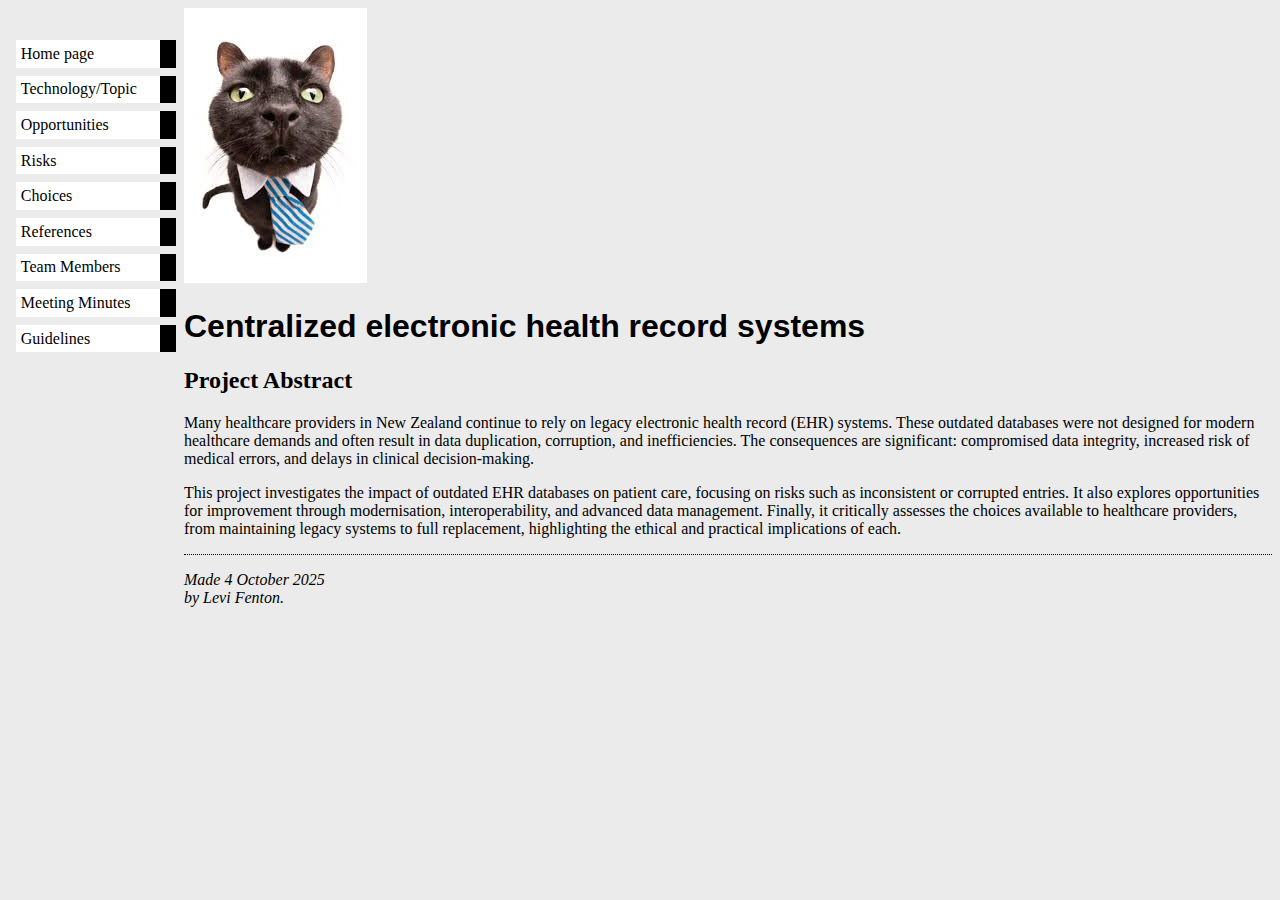
<file: index.html>
<!DOCTYPE html PUBLIC "-//W3C//DTD HTML 4.01//EN">
<html>

<head>
  <meta charset="UTF-8">
  <title>Legacy EHR Systems in New Zealand</title>
  
  <link rel="stylesheet" href="styles/mystyles.css">
  
</head>

<body>
<img src="images/buisnesskittie.jpeg" alt="dapper looking cat in business suit">

  <!-- Site navigation menu -->
  <ul class="navbar">
    <li><a href="index.html">Home page</a></li>
    <li><a href="misc/topic.html">Technology/Topic</a></li>
    <li><a href="misc/opportunities.html">Opportunities</a></li>
    <li><a href="misc/risks.html">Risks</a></li>
    <li><a href="misc/choices.html">Choices</a></li>
    <li><a href="misc/references.html">References</a></li>
    <li><a href="misc/team-members.html">Team Members</a></li>
    <li><a href="misc/meetings.html">Meeting Minutes</a></li>
    <li><a href="misc/guidelines.html">Guidelines</a></li>
  </ul>

  <!-- Main content -->
  <h1>Centralized electronic health record systems</h1>

  <h2>Project Abstract</h2>
  <p>Many healthcare providers in New Zealand continue to rely on legacy electronic health record (EHR) systems.
     These outdated databases were not designed for modern healthcare demands and often result in data duplication,
     corruption, and inefficiencies. The consequences are significant: compromised data integrity, increased risk of
     medical errors, and delays in clinical decision-making.</p>

  <p>This project investigates the impact of outdated EHR databases on patient care, focusing on risks such as
     inconsistent or corrupted entries. It also explores opportunities for improvement through modernisation,
     interoperability, and advanced data management. Finally, it critically assesses the choices available to
     healthcare providers, from maintaining legacy systems to full replacement, highlighting the ethical and
     practical implications of each.</p>

  <!-- Sign and date the page -->
  <address>Made 4 October 2025<br>
    by Levi Fenton.</address>

</body>
</html>
</file>
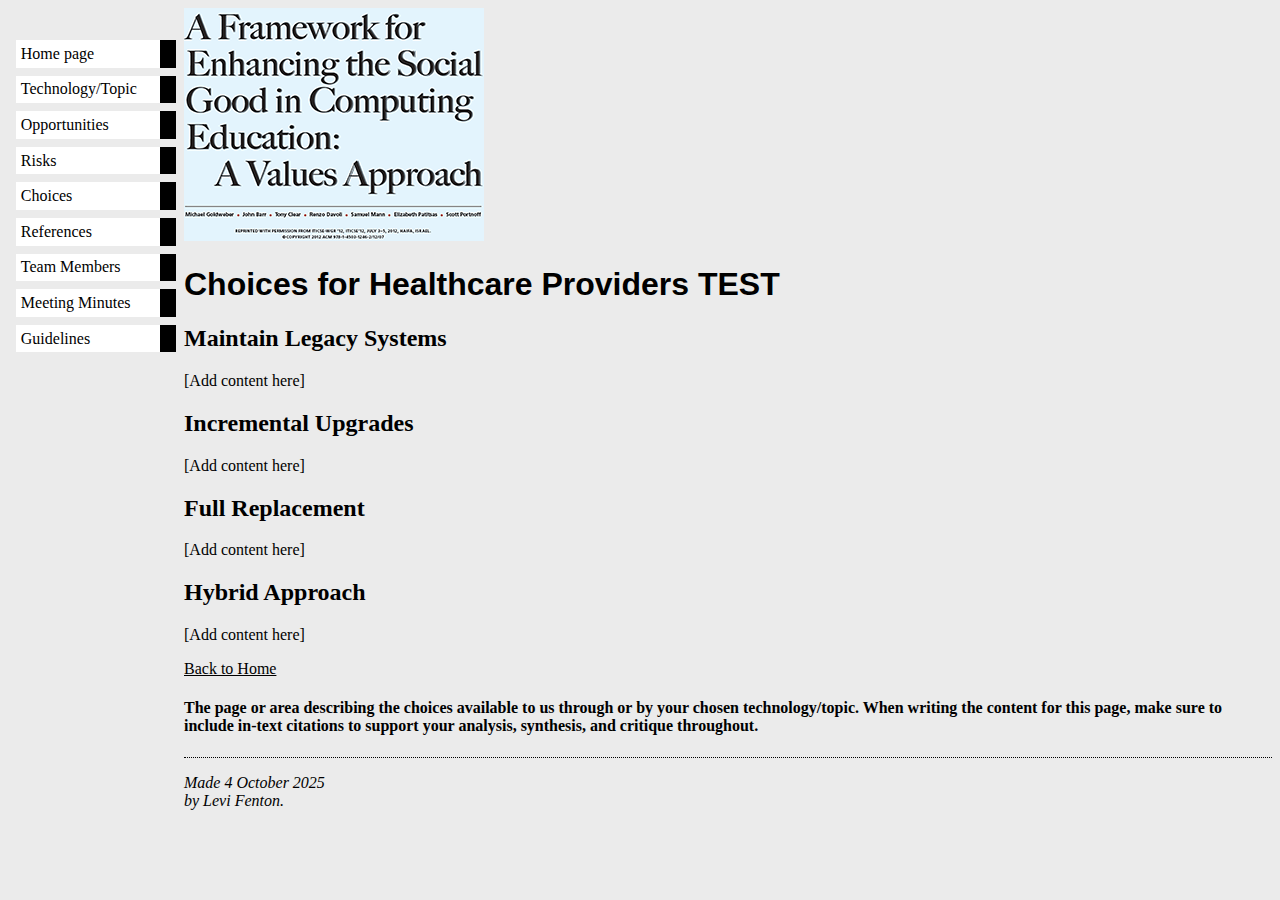
<file: choices.html>
<!DOCTYPE html PUBLIC "-//W3C//DTD HTML 4.01//EN">
<html>
<head>
  <title>choices</title>
  	<link rel="stylesheet" href="../styles/mystyles.css">
  </head>

<body>
<img src="../images/csg4ed-small.png" alt="Enhancing Social Good in Computing">
<!-- Site navigation menu -->

<ul class="navbar">
		<li><a href="../index.html">Home page</a></li>
		<li><a href="topic.html">Technology/Topic</a></li>
		<li><a href="opportunities.html">Opportunities</a></li>
		<li><a href="risks.html">Risks</a></li>
		<li><a href="choices.html">Choices</a></li>
		<li><a href="references.html">References</a></li>
		<li><a href="team-members.html">Team Members</a></li>
		<li><a href="meetings.html">Meeting Minutes</a></li>
		<li><a href="guidelines.html">Guidelines</a></li>
	</ul>

<!-- Main content -->
  <h1>Choices for Healthcare Providers TEST</h1>

  <h2>Maintain Legacy Systems</h2>
  <p>[Add content here]</p>

  <h2>Incremental Upgrades</h2>
  <p>[Add content here]</p>

  <h2>Full Replacement</h2>
  <p>[Add content here]</p>

  <h2>Hybrid Approach</h2>
  <p>[Add content here]</p>

  <p><a href="../index.html">Back to Home</a></p>



</ul><h4><p>The page or area describing the choices available to us through or by your chosen technology/topic.
  When writing the content for this page, make sure to include in-text citations to support your analysis, synthesis, and critique throughout.<p></h4>

<!-- Sign and date the page, it's only polite! -->
  <address>Made 4 October 2025<br>
    by Levi Fenton.</address>
 </html>
</file>
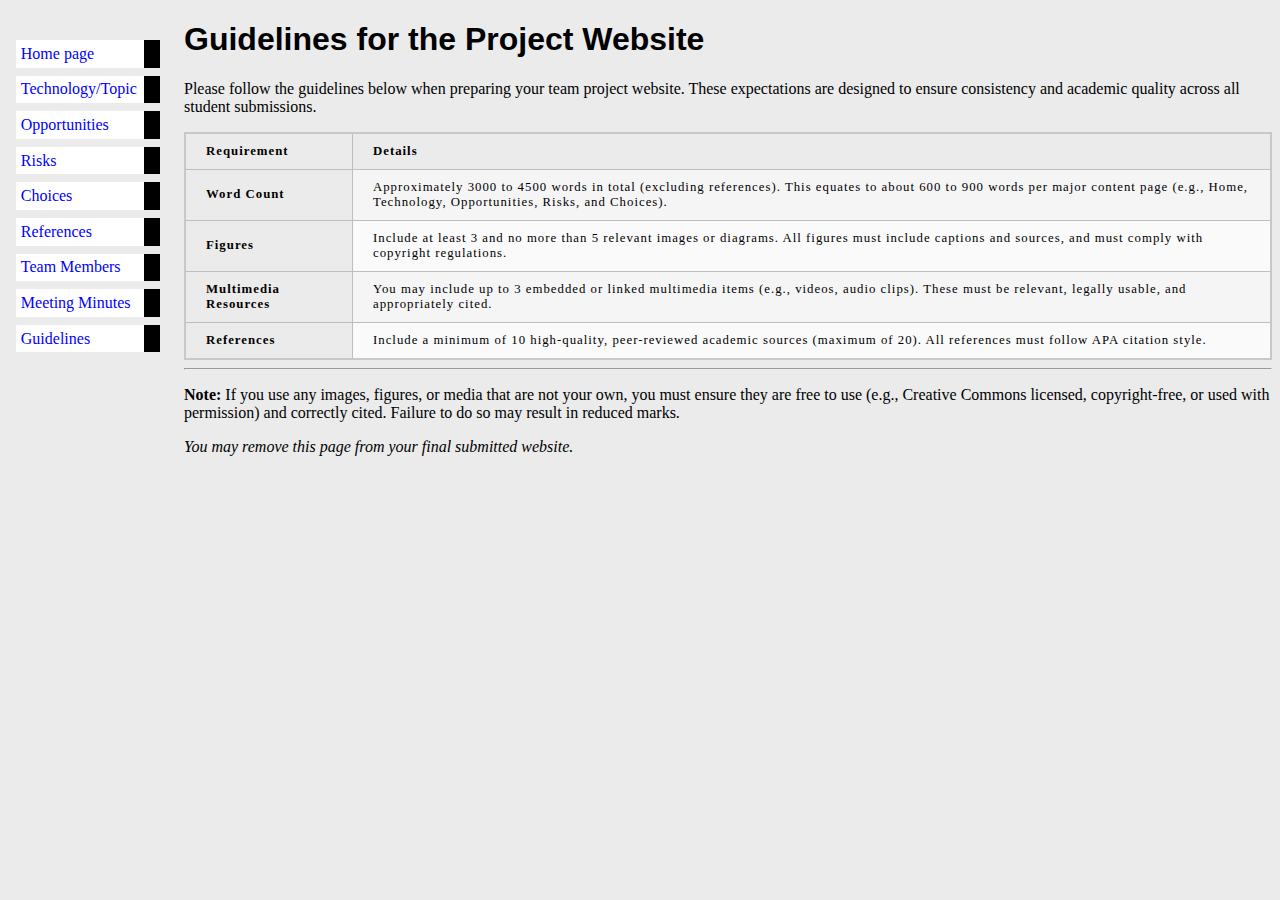
<file: guidelines.html>
<!DOCTYPE html PUBLIC "-//W3C//DTD HTML 4.01//EN">
<html>

<head>
	<meta charset="UTF-8">
	<title>Guidelines</title>
	<link rel="stylesheet" href="../styles/minimal-table.css" type="text/css">
</head>

<body>
	<!-- Site navigation menu -->
	<ul class="navbar">
		<li><a href="../index.html">Home page</a></li>
		<li><a href="topic.html">Technology/Topic</a></li>
		<li><a href="opportunities.html">Opportunities</a></li>
		<li><a href="risks.html">Risks</a></li>
		<li><a href="choices.html">Choices</a></li>
		<li><a href="references.html">References</a></li>
		<li><a href="team-members.html">Team Members</a></li>
		<li><a href="meetings.html">Meeting Minutes</a></li>
		<li><a href="guidelines.html">Guidelines</a></li>
	</ul>

	<h1>Guidelines for the Project Website</h1>

	<p>
		Please follow the guidelines below when preparing your team project website. These expectations are designed to
		ensure consistency and academic quality across all student submissions.
	</p>

	<table>
		<thead>
			<tr>
				<th>Requirement</th>
				<th>Details</th>
			</tr>
		</thead>
		<tbody>
			<tr>
				<th scope="row">Word Count</th>
				<td>Approximately 3000 to 4500 words in total (excluding references). This equates to about 600 to 900
					words per major content page (e.g., Home, Technology, Opportunities, Risks, and Choices).</td>
			</tr>
			<tr>
				<th scope="row">Figures</th>
				<td>Include at least 3 and no more than 5 relevant images or diagrams. All figures must include captions
					and sources, and must comply with copyright regulations.</td>
			</tr>
			<tr>
				<th scope="row">Multimedia Resources</th>
				<td>You may include up to 3 embedded or linked multimedia items (e.g., videos, audio clips). These must
					be relevant, legally usable, and appropriately cited.</td>
			</tr>
			<tr>
				<th scope="row">References</th>
				<td>Include a minimum of 10 high-quality, peer-reviewed academic sources (maximum of 20). All references
					must follow APA citation style.</td>
			</tr>
		</tbody>
	</table>

	<hr>

	<p>
		<strong>Note:</strong> If you use any images, figures, or media that are not your own, you must ensure they are free
		to use (e.g., Creative Commons licensed, copyright-free, or used with permission) and correctly cited.
		Failure to do so may result in reduced marks.
	</p>

	<p><em>You may remove this page from your final submitted website.</em></p>

</body>

</html>
</file>
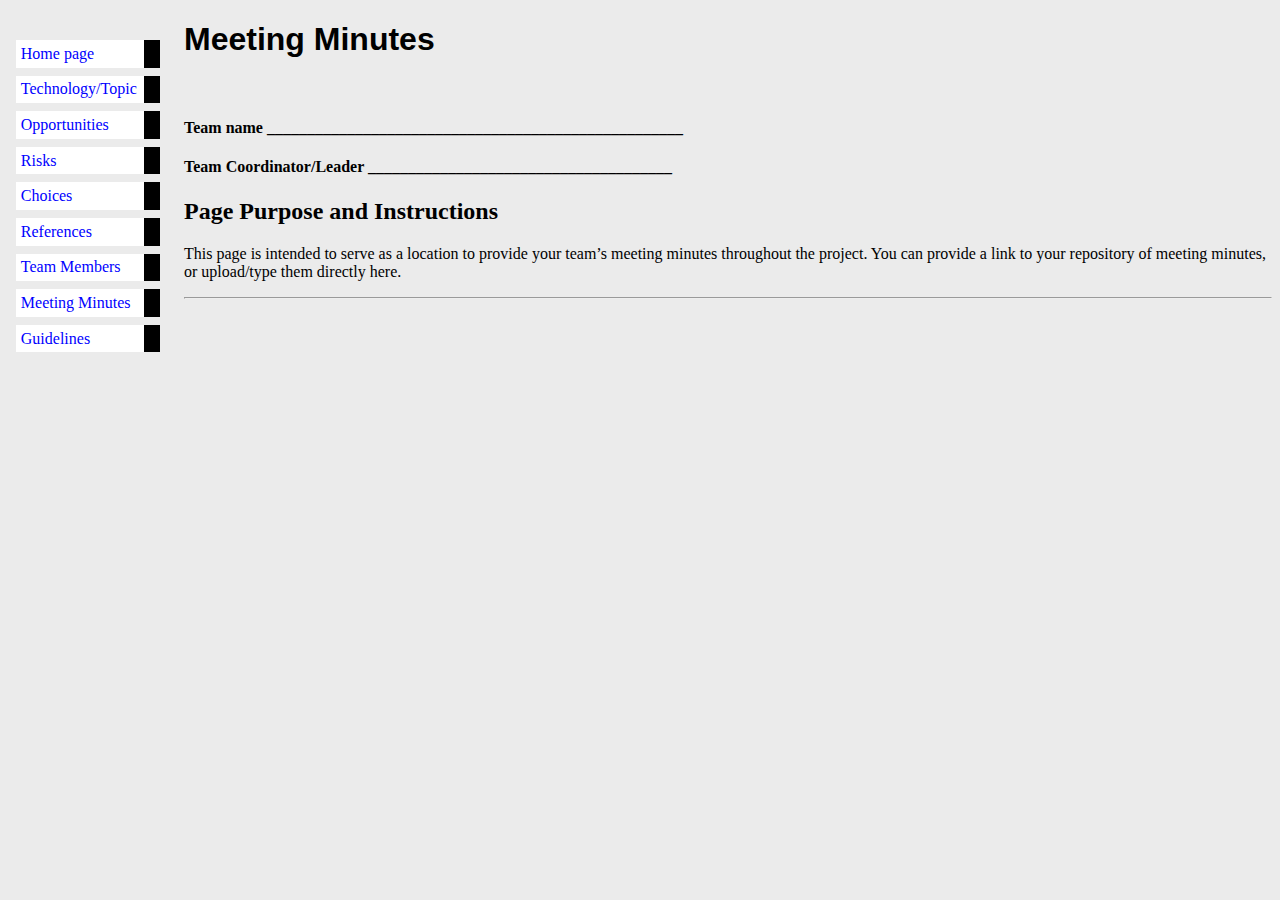
<file: meetings.html>
<!DOCTYPE html PUBLIC "-//W3C//DTD HTML 4.01//EN">
<html>

<head>
  <meta charset="UTF-8">
  <title>guidelines</title>
  <link rel="stylesheet" href="../styles/minimal-table.css" type="text/css">
</head>

<body>
  <!-- Site navigation menu -->
  <ul class="navbar">
		<li><a href="../index.html">Home page</a></li>
		<li><a href="topic.html">Technology/Topic</a></li>
		<li><a href="opportunities.html">Opportunities</a></li>
		<li><a href="risks.html">Risks</a></li>
		<li><a href="choices.html">Choices</a></li>
		<li><a href="references.html">References</a></li>
		<li><a href="team-members.html">Team Members</a></li>
		<li><a href="meetings.html">Meeting Minutes</a></li>
		<li><a href="guidelines.html">Guidelines</a></li>
	</ul>




  <h1>Meeting Minutes</h1><br>


  <h4>
    <p>Team name ____________________________________________________</p>
  </h4>

  <h4>
    <p>Team Coordinator/Leader ______________________________________</p>
  </h4>

  <h2>Page Purpose and Instructions</h2>

  <p>This page is intended to serve as a location to provide your team’s meeting minutes throughout the project. You can
    provide a link to your repository of meeting minutes, or upload/type them directly here.</p>

  <a href="https://canvas.aut.ac.nz/courses/1048/discussion_topics/3449" Meeting Minutes Repository Alternative Link</a>



    <hr />
    <p>
      <!-- <h6><em>Note: the preferred option will be to replace these links in your site with equivalent links to your
          repository e.g. Canvas discussion Board pages or Dropbox links</h6></em> -->
    </p>
</body>

</html>
</file>
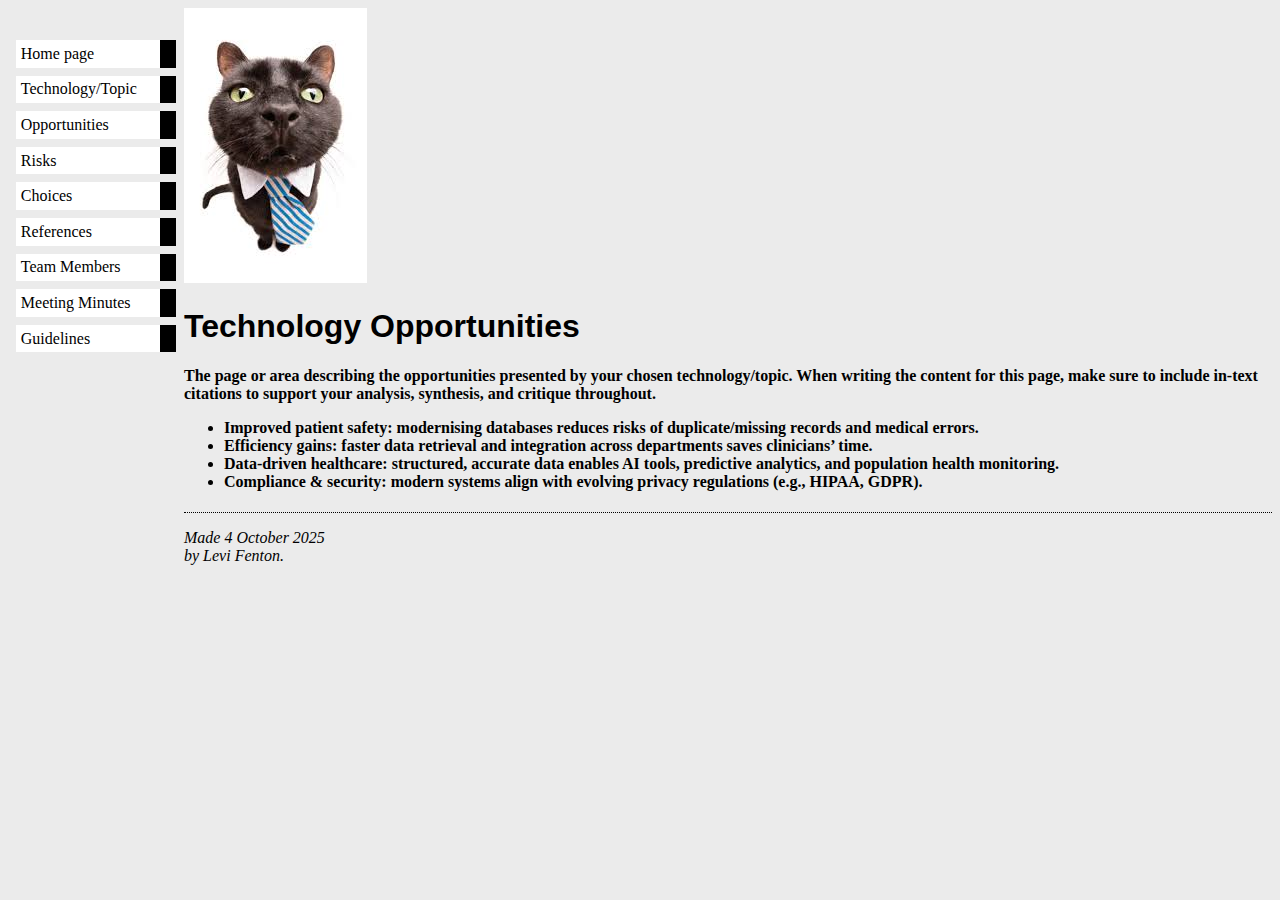
<file: opportunities.html>
<!DOCTYPE html PUBLIC "-//W3C//DTD HTML 4.01//EN">
<html>
<head>
  <title>opportunities</title>
  	<link rel="stylesheet" href="../styles/mystyles.css">
  </head>

<body>
<img src="../images/buisnesskittie.jpeg" alt="Enhancing Social Good in Computing">
<!-- Site navigation menu -->

<ul class="navbar">
		<li><a href="../index.html">Home page</a></li>
		<li><a href="topic.html">Technology/Topic</a></li>
		<li><a href="opportunities.html">Opportunities</a></li>
		<li><a href="risks.html">Risks</a></li>
		<li><a href="choices.html">Choices</a></li>
		<li><a href="references.html">References</a></li>
		<li><a href="team-members.html">Team Members</a></li>
		<li><a href="meetings.html">Meeting Minutes</a></li>
		<li><a href="guidelines.html">Guidelines</a></li>
	</ul>

<!-- Main content -->
<h1>Technology Opportunities</h1>
</ul>
	<h4>
		<p>The page or area describing the opportunities presented by your chosen technology/topic.
  When writing the content for this page, make sure to include in-text citations to support your analysis, synthesis, and critique throughout.
  		</p>
	<ul>
        <li>Improved patient safety: modernising databases reduces risks of duplicate/missing records and medical errors.</li>
        <li>Efficiency gains: faster data retrieval and integration across departments saves clinicians’ time.</li>
        <li>Data-driven healthcare: structured, accurate data enables AI tools, predictive analytics, and population health monitoring.</li>
        <li>Compliance & security: modern systems align with evolving privacy regulations (e.g., HIPAA, GDPR).</li>
    </ul>
  	</h4>

<!-- Sign and date the page, it's only polite! -->
  <address>Made 4 October 2025<br>
    by Levi Fenton.</address>
 </html>
</file>
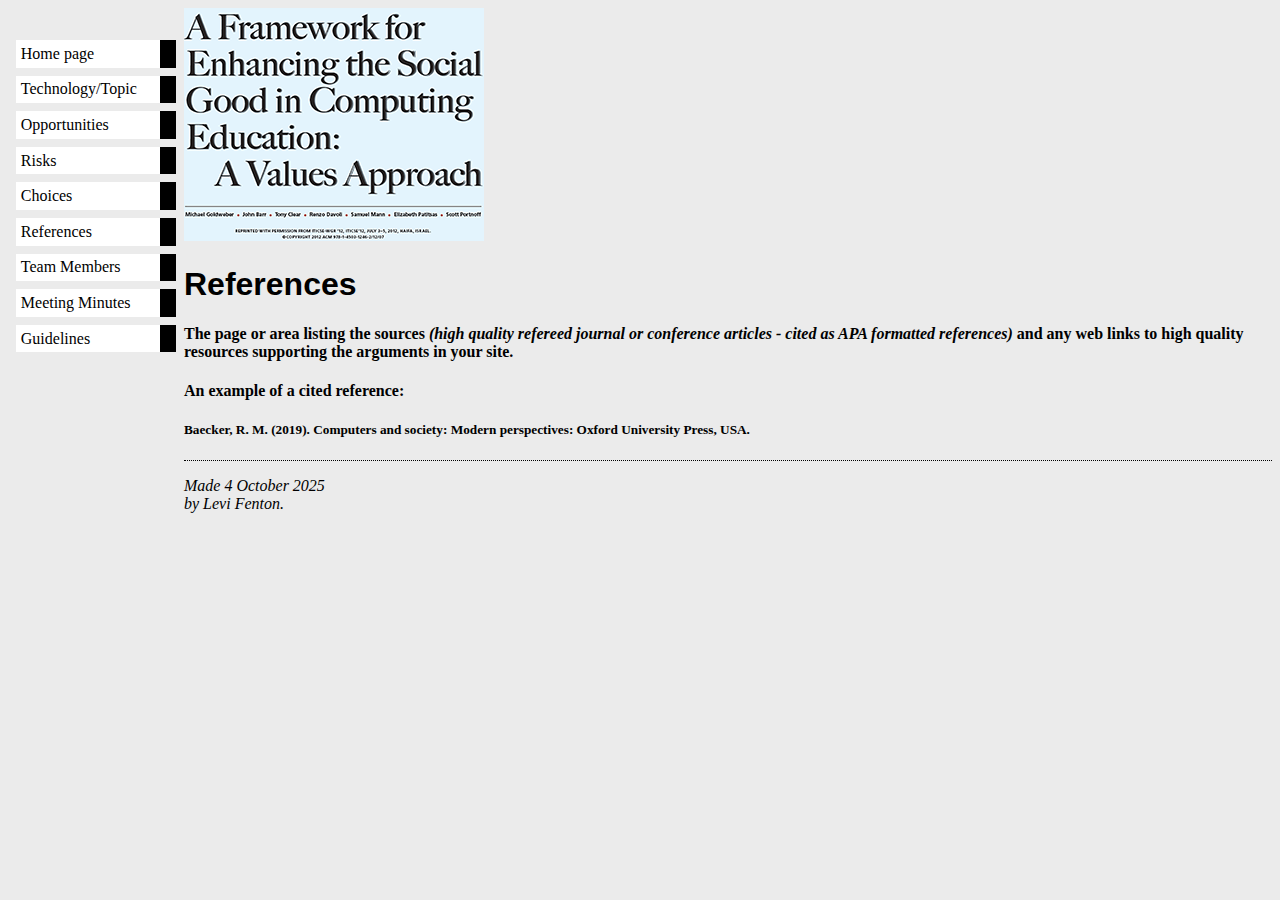
<file: references.html>
<!DOCTYPE html PUBLIC "-//W3C//DTD HTML 4.01//EN">
<html>

<head>
  <meta charset="UTF-8">
  <title>References</title>
  <link rel="stylesheet" href="../styles/mystyles.css">
</head>

<body>
  <img src="../images/csg4ed-small.png" alt="Enhancing Social Good in Computing">
  <!-- Site navigation menu -->

  <ul class="navbar">
		<li><a href="../index.html">Home page</a></li>
		<li><a href="topic.html">Technology/Topic</a></li>
		<li><a href="opportunities.html">Opportunities</a></li>
		<li><a href="risks.html">Risks</a></li>
		<li><a href="choices.html">Choices</a></li>
		<li><a href="references.html">References</a></li>
		<li><a href="team-members.html">Team Members</a></li>
		<li><a href="meetings.html">Meeting Minutes</a></li>
		<li><a href="guidelines.html">Guidelines</a></li>
	</ul>

  <!-- Main content -->
  <h1>References</h1>


  </ul>
  <h4>
    <p>The page or area listing the sources <em>(high quality refereed journal or conference articles - cited as APA
        formatted references)</em>
      and any web links to high quality resources supporting the arguments in your site.
    <p>
  </h4>

  </ul>
  <h4>
    <p>An example of a cited reference:
    <p>
  </h4>

  </ul>
  <h5>
    <p>Baecker, R. M. (2019). Computers and society: Modern perspectives: Oxford University Press, USA.
    <p>
  </h5>

  <address>Made 4 October 2025<br>
    by Levi Fenton.</address>

        
</html>
</file>
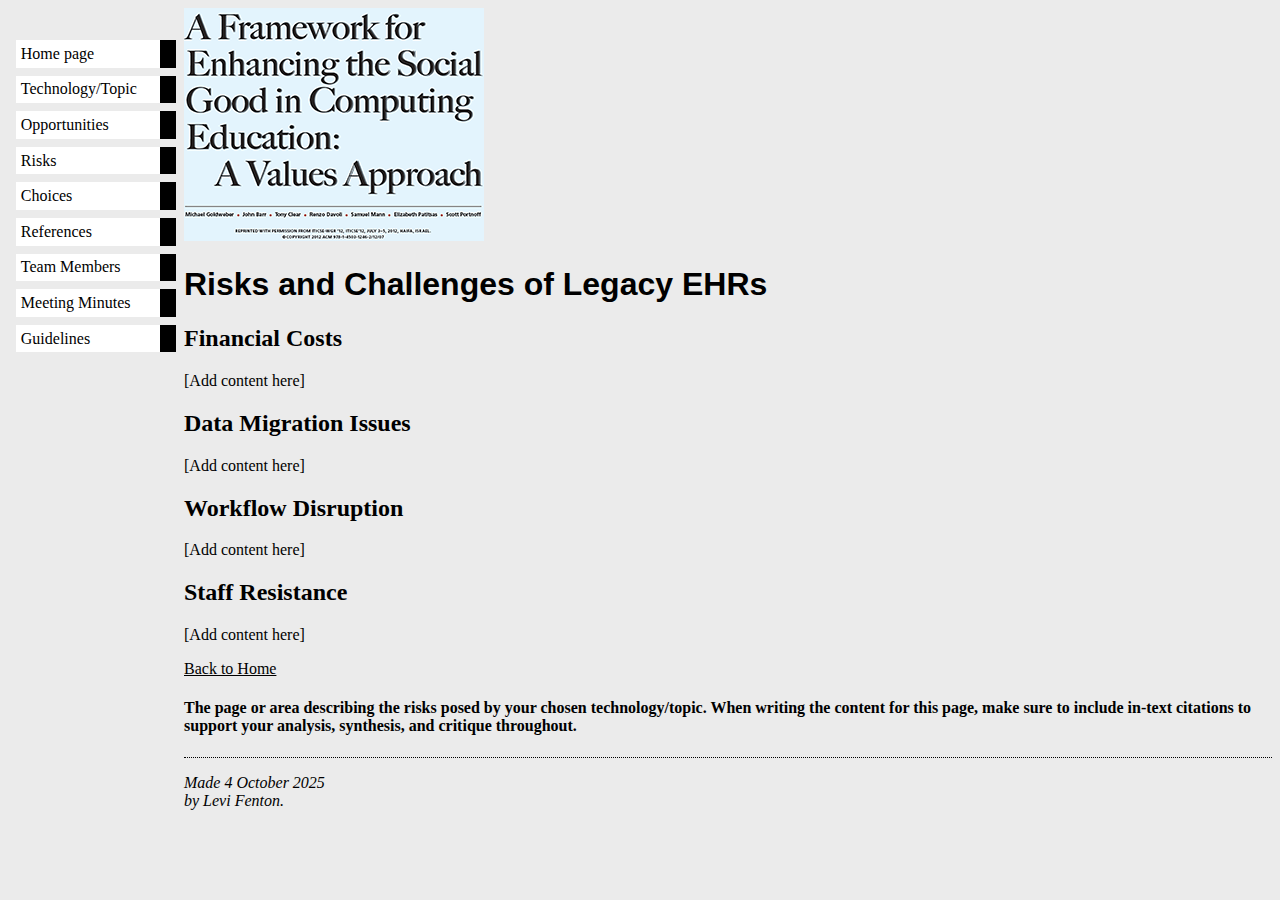
<file: risks.html>
<!DOCTYPE html PUBLIC "-//W3C//DTD HTML 4.01//EN">
<html>
<head>
  <title>risks</title>
  	<link rel="stylesheet" href="../styles/mystyles.css">
  </head>

<body>
<img src="../images/csg4ed-small.png" alt="Enhancing Social Good in Computing">
<!-- Site navigation menu -->

<ul class="navbar">
		<li><a href="../index.html">Home page</a></li>
		<li><a href="topic.html">Technology/Topic</a></li>
		<li><a href="opportunities.html">Opportunities</a></li>
		<li><a href="risks.html">Risks</a></li>
		<li><a href="choices.html">Choices</a></li>
		<li><a href="references.html">References</a></li>
		<li><a href="team-members.html">Team Members</a></li>
		<li><a href="meetings.html">Meeting Minutes</a></li>
		<li><a href="guidelines.html">Guidelines</a></li>
	</ul>

<!-- Main content -->
 <h1>Risks and Challenges of Legacy EHRs</h1>

  <h2>Financial Costs</h2>
  <p>[Add content here]</p>

  <h2>Data Migration Issues</h2>
  <p>[Add content here]</p>

  <h2>Workflow Disruption</h2>
  <p>[Add content here]</p>

  <h2>Staff Resistance</h2>
  <p>[Add content here]</p>

  <p><a href="../index.html">Back to Home</a></p>



</ul><h4><p>The page or area describing the risks posed by your chosen technology/topic.
  When writing the content for this page, make sure to include in-text citations to support your analysis, synthesis, and critique throughout.<p></h4>

<!-- Sign and date the page, it's only polite! -->
  <address>Made 4 October 2025<br>
    by Levi Fenton.</address>
 </html>
</file>
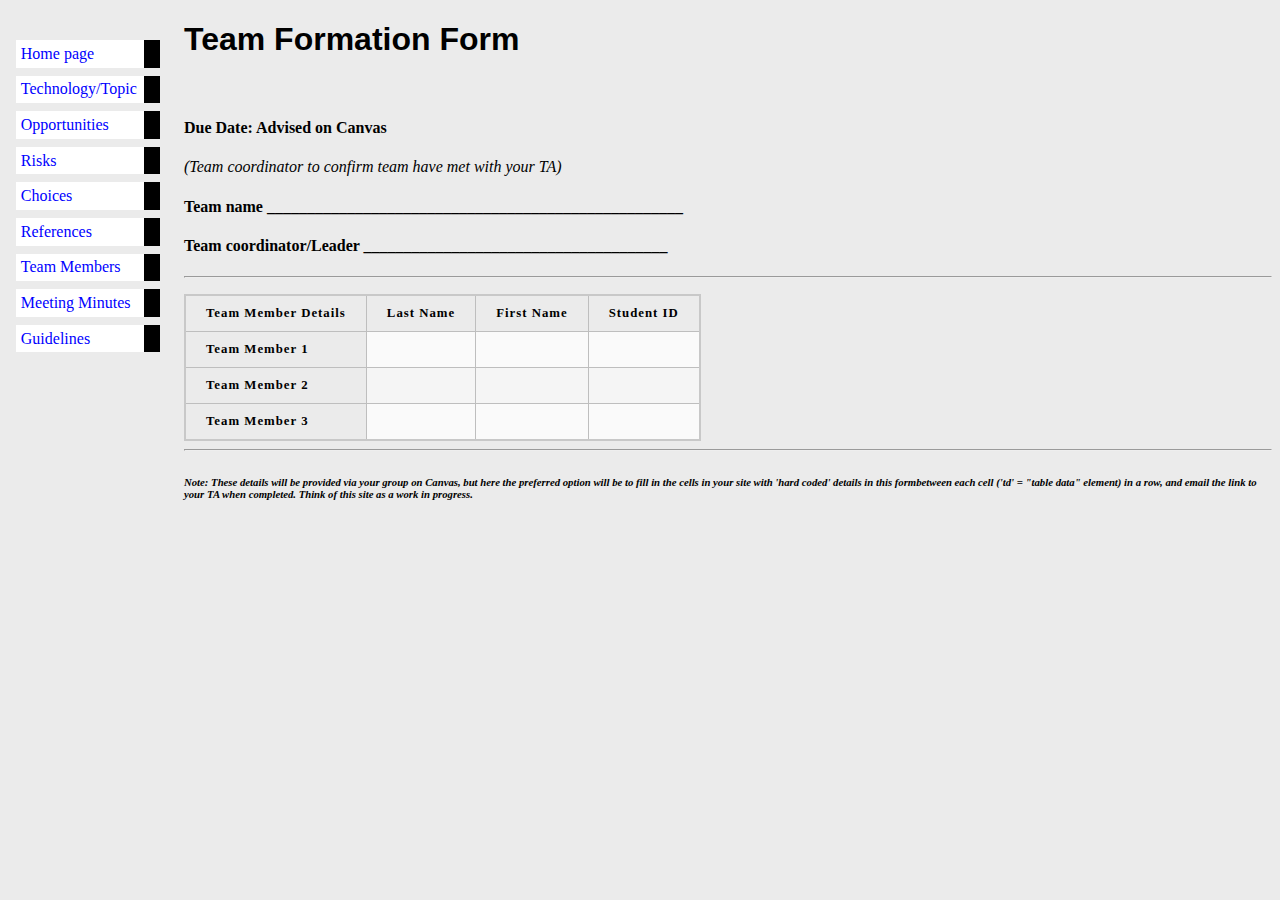
<file: team-members.html>
<!DOCTYPE html PUBLIC "-//W3C//DTD HTML 4.01//EN">
<html>

<head>
    <meta charset="UTF-8">
    <title>Team Members</title>
    <link rel="stylesheet" href="../styles/minimal-table.css" type="text/css">
</head>

<body>
    <!-- Site navigation menu -->
    <ul class="navbar">
        <li><a href="../index.html">Home page</a></li>
        <li><a href="topic.html">Technology/Topic</a></li>
        <li><a href="opportunities.html">Opportunities</a></li>
        <li><a href="risks.html">Risks</a></li>
        <li><a href="choices.html">Choices</a></li>
        <li><a href="references.html">References</a></li>
        <li><a href="team-members.html">Team Members</a></li>
        <li><a href="meetings.html">Meeting Minutes</a></li>
        <li><a href="guidelines.html">Guidelines</a></li>
    </ul>




    <h1>Team Formation Form</h1><br>

    <h4>Due Date: Advised on Canvas </h4>
    <p><em>(Team coordinator to confirm team have met with your TA)</em></p>

    <h4>
        <p>Team name ____________________________________________________</p>
    </h4>

    <h4>
        <p>Team coordinator/Leader ______________________________________</p>
    </h4>

    <table>
        <p>

            <body>
                <th>Team Member Details</th>


                <th scope="col" class="last name">Last Name</th>
                <th scope="col" class="first name">First Name</th>
                <th scope="col" class="id">Student ID</th>

                </tr>
                <hr />
        </p>

            <th scope="row">Team Member 1</th>
            <td></td>
            <td></td>
            <td></td>

            </tr>
            <th scope="row">Team Member 2</th>
            <td></td>
            <td></td>
            <td></td>


            </tr>
            <th scope="row">Team Member 3</th>
            <td></td>
            <td></td>
            <td></td>


            </tr>


    </table>


    <hr />
    <p>
    <h6><em>Note: These details will be provided via your group on Canvas, but here the preferred option will be to fill
            in the cells in your site with 'hard coded' details in this formbetween each cell ('td' = "table data"
            element) in a row, and email the link to your TA when completed. Think of this site as a work in progress.
            </p>
    </h6></em>

</body>

</html>
</file>
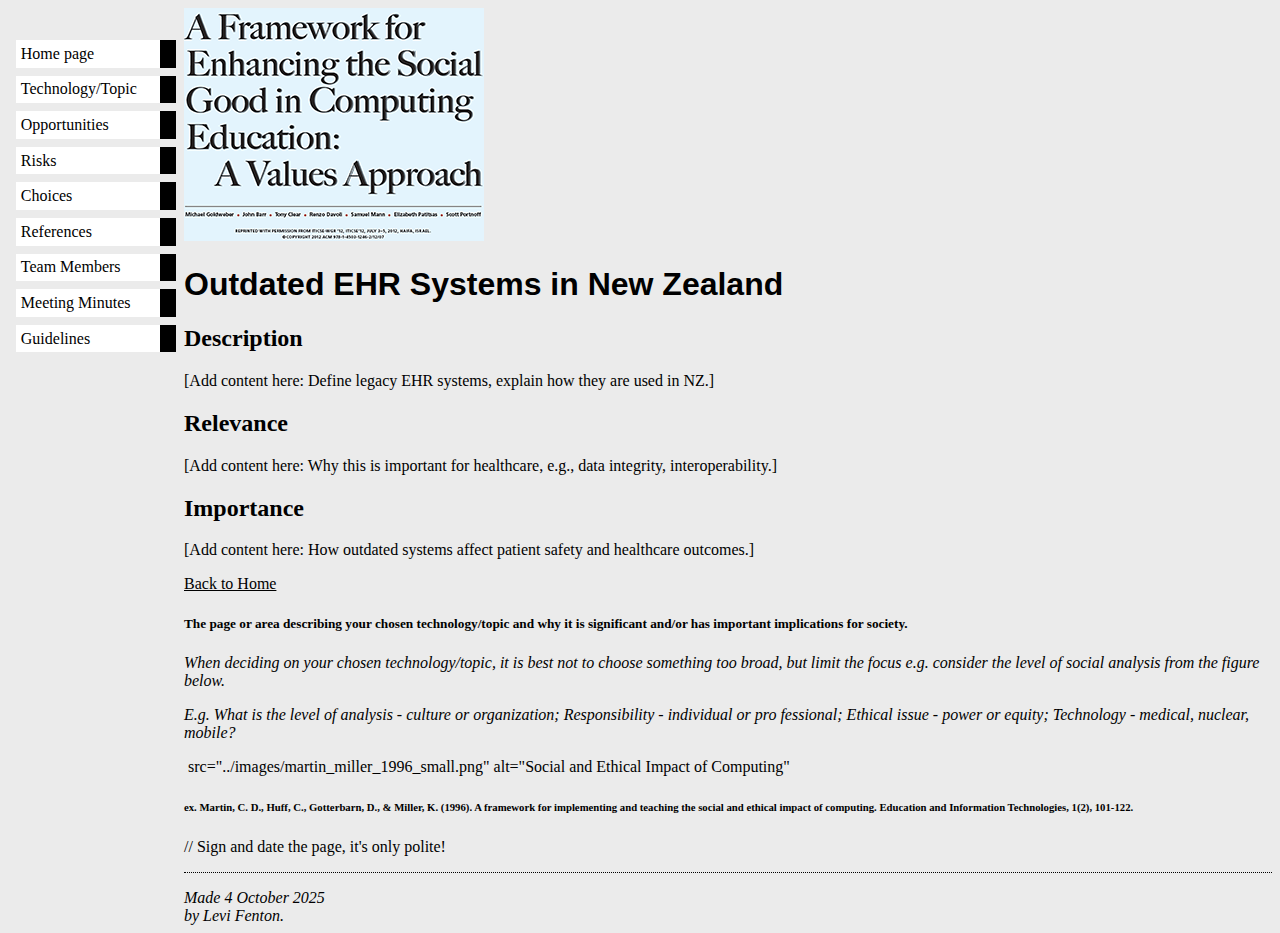
<file: topic.html>
<!DOCTYPE html PUBLIC "-//W3C//DTD HTML 4.01//EN">
<html>

<head>
  <meta charset="UTF-8">
  <title>Topic</title>
  <link rel="stylesheet" href="../styles/mystyles.css">
</head>

<body>
  <img src="../images/csg4ed-small.png" alt="Enhancing Social Good in Computing">
  <!-- Site navigation menu -->

  <ul class="navbar">
		<li><a href="../index.html">Home page</a></li>
		<li><a href="topic.html">Technology/Topic</a></li>
		<li><a href="opportunities.html">Opportunities</a></li>
		<li><a href="risks.html">Risks</a></li>
		<li><a href="choices.html">Choices</a></li>
		<li><a href="references.html">References</a></li>
		<li><a href="team-members.html">Team Members</a></li>
		<li><a href="meetings.html">Meeting Minutes</a></li>
		<li><a href="guidelines.html">Guidelines</a></li>
	</ul>

  <!-- Main content -->
    <h1>Outdated EHR Systems in New Zealand</h1>

  <h2>Description</h2>
  <p>[Add content here: Define legacy EHR systems, explain how they are used in NZ.]</p>

  <h2>Relevance</h2>
  <p>[Add content here: Why this is important for healthcare, e.g., data integrity, interoperability.]</p>

  <h2>Importance</h2>
  <p>[Add content here: How outdated systems affect patient safety and healthcare outcomes.]</p>

  <p><a href="../index.html">Back to Home</a></p>
  <h5>
    <p>The page or area describing your chosen technology/topic and why it is significant and/or has important
      implications for society.
    <p>
  </h5>

  <p><em>When deciding on your chosen technology/topic, it is best not to choose something too broad, but limit the
      focus e.g. consider the level of social analysis from the figure below.</p></em>
  <p><em>E.g. What is the level of analysis - culture or organization; Responsibility - individual or pro fessional;
      Ethical issue - power or equity; Technology - medical, nuclear, mobile?</p></em>
  <img> src="../images/martin_miller_1996_small.png" alt="Social and Ethical Impact of Computing" </img>

  <h6>
    <p>ex. Martin, C. D., Huff, C., Gotterbarn, D., & Miller, K. (1996). A framework for implementing and teaching the
      social and ethical impact of computing. Education and Information Technologies, 1(2), 101-122.
    <p>
  </h6>
   // Sign and date the page, it's only polite! 
  <address>Made 4 October 2025<br>
    by Levi Fenton.</address>

</html>
</file>
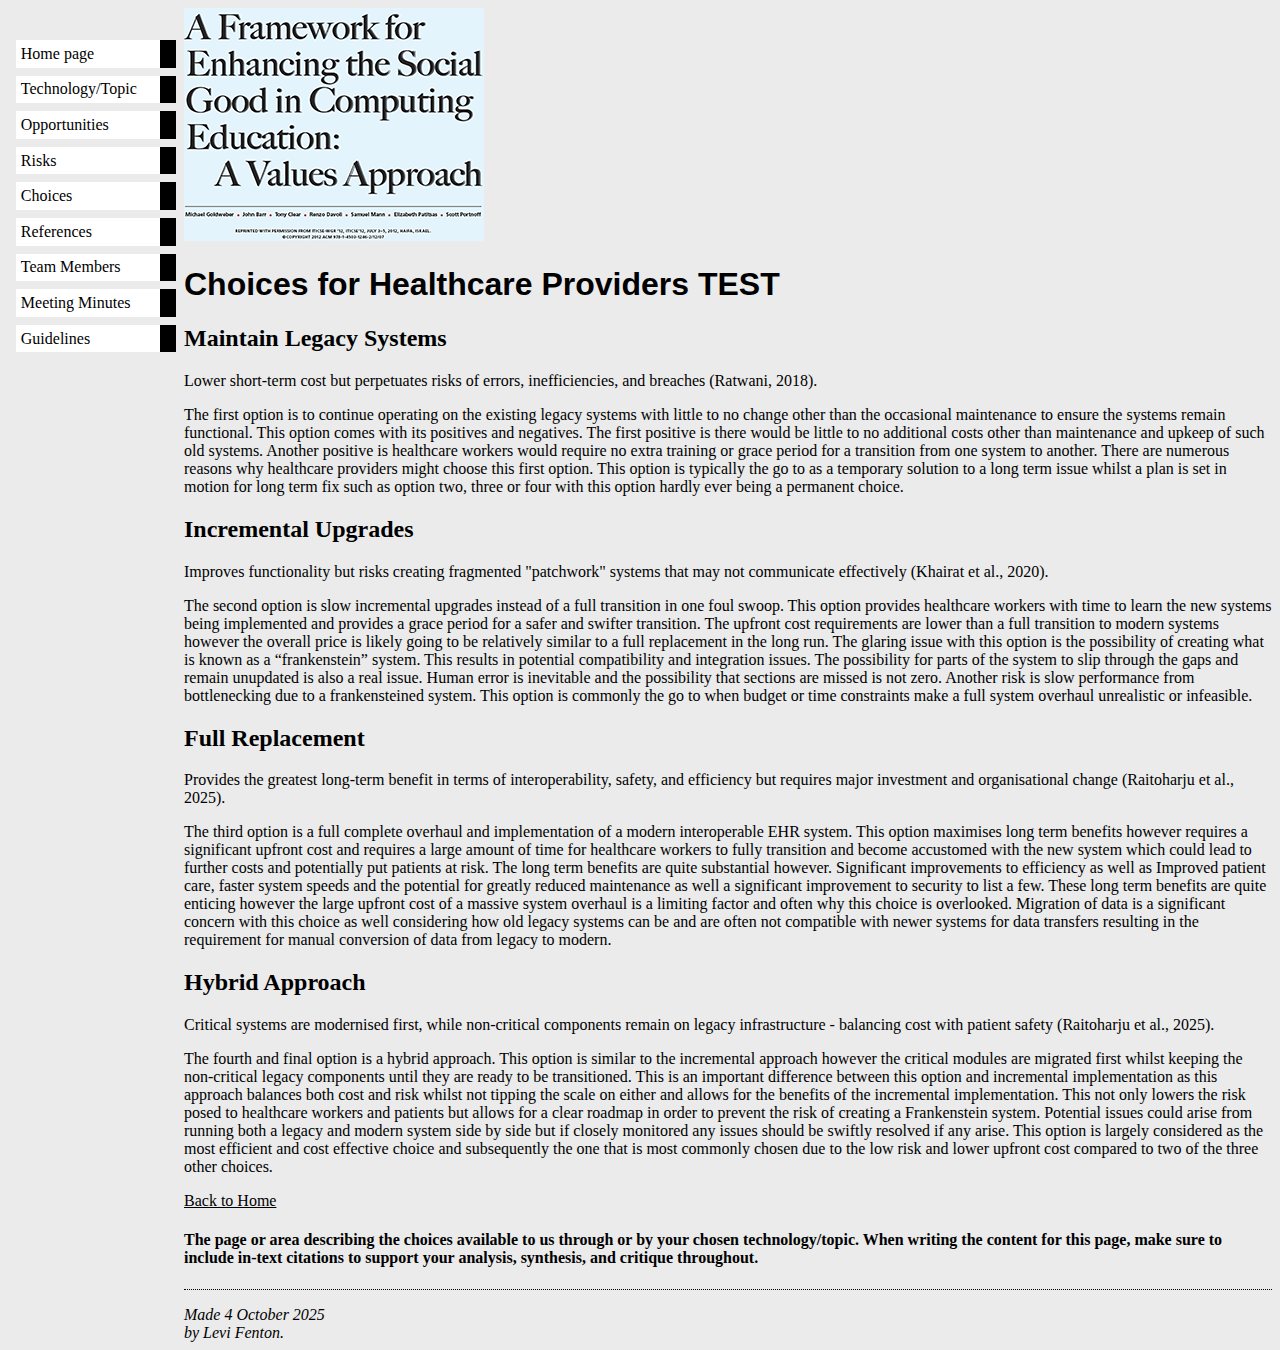
<file: misc/choices.html>
<!DOCTYPE html PUBLIC "-//W3C//DTD HTML 4.01//EN">
<html>
<head>
  <title>choices</title>
  	<link rel="stylesheet" href="../styles/mystyles.css">
  </head>

<body>
<img src="../images/csg4ed-small.png" alt="Enhancing Social Good in Computing">
<!-- Site navigation menu -->

<ul class="navbar">
		<li><a href="../index.html">Home page</a></li>
		<li><a href="topic.html">Technology/Topic</a></li>
		<li><a href="opportunities.html">Opportunities</a></li>
		<li><a href="risks.html">Risks</a></li>
		<li><a href="choices.html">Choices</a></li>
		<li><a href="references.html">References</a></li>
		<li><a href="team-members.html">Team Members</a></li>
		<li><a href="meetings.html">Meeting Minutes</a></li>
		<li><a href="guidelines.html">Guidelines</a></li>
	</ul>

<!-- Main content -->
  <h1>Choices for Healthcare Providers TEST</h1>

  <h2>Maintain Legacy Systems</h2>
  <p>Lower short-term cost but perpetuates risks of errors, inefficiencies, and breaches (Ratwani, 2018).</p>
  <p>The first option is to continue operating on the existing legacy systems with little to no change other than the occasional maintenance to ensure the systems remain functional. This option comes with its positives and negatives. The first positive is there would be little to no additional costs other than maintenance and upkeep of such old systems. Another positive is healthcare workers would require no extra training or grace period for a transition from one system to another. There are numerous reasons why healthcare providers might choose this first option. This option is typically the go to as a temporary solution to a long term issue whilst a plan is set in motion for long term fix such as option two, three or four with this option hardly ever being a permanent choice.</p>

  <h2>Incremental Upgrades</h2>
  <p>Improves functionality but risks creating fragmented "patchwork" systems that may not communicate effectively (Khairat et al., 2020).</p>
  <p>The second option is slow incremental upgrades instead of a full transition in one foul swoop. This option provides healthcare workers with time to learn the new systems being implemented and provides a grace period for a safer and swifter transition. The upfront cost requirements are lower than a full transition to modern systems however the overall price is likely going to be relatively similar to a full replacement in the long run. The glaring issue with this option is the possibility of creating what is known as a “frankenstein” system. This results in potential compatibility and integration issues. The possibility for parts of the system to slip through the gaps and remain unupdated is also a real issue. Human error is inevitable and the possibility that sections are missed is not zero. Another risk is slow performance from bottlenecking due to a frankensteined system. This option is commonly the go to when budget or time constraints make a full system overhaul unrealistic or infeasible. </p>

  <h2>Full Replacement</h2>
  <p>Provides the greatest long-term benefit in terms of interoperability, safety, and efficiency but requires major investment and organisational change (Raitoharju et al., 2025).</p>
  <p>The third option is a full complete overhaul and implementation of a modern interoperable EHR system. This option maximises long term benefits however requires a significant upfront cost and requires a large amount of time for healthcare workers to fully transition and become accustomed with the new system which could lead to further costs and potentially put patients at risk. The long term benefits are quite substantial however. Significant improvements to efficiency as well as Improved patient care, faster system speeds and the potential for greatly reduced maintenance as well a significant improvement to security to list a few. These long term benefits are quite enticing however the large upfront cost of a massive system overhaul is a limiting factor and often why this choice is overlooked. Migration of data is a significant concern with this choice as well considering how old legacy systems can be and are often not compatible with newer systems for data transfers resulting in the requirement for manual conversion of data from legacy to modern. </p>

  <h2>Hybrid Approach</h2>
  <p>Critical systems are modernised first, while non-critical components remain on legacy infrastructure - balancing cost with patient safety (Raitoharju et al., 2025).</p>
  <p>The fourth and final option is a hybrid approach. This option is similar to the incremental approach however the critical modules are migrated first whilst keeping the non-critical legacy components until they are ready to be transitioned. This is an important difference between this option and incremental implementation as this approach balances both cost and risk whilst not tipping the scale on either and allows for the benefits of the incremental implementation. This not only lowers the risk posed to healthcare workers and patients but allows for a clear roadmap in order to prevent the risk of creating a Frankenstein system. Potential issues could arise from running both a legacy and modern system side by side but if closely monitored any issues should be swiftly resolved if any arise. This option is largely considered as the most efficient and cost effective choice and subsequently the one that is most commonly chosen due to the low risk and lower upfront cost compared to two of the three other choices. </p>

  <p><a href="../index.html">Back to Home</a></p>



</ul><h4><p>The page or area describing the choices available to us through or by your chosen technology/topic.
  When writing the content for this page, make sure to include in-text citations to support your analysis, synthesis, and critique throughout.<p></h4>

<!-- Sign and date the page, it's only polite! -->
  <address>Made 4 October 2025<br>
    by Levi Fenton.</address>
 </html>
</file>
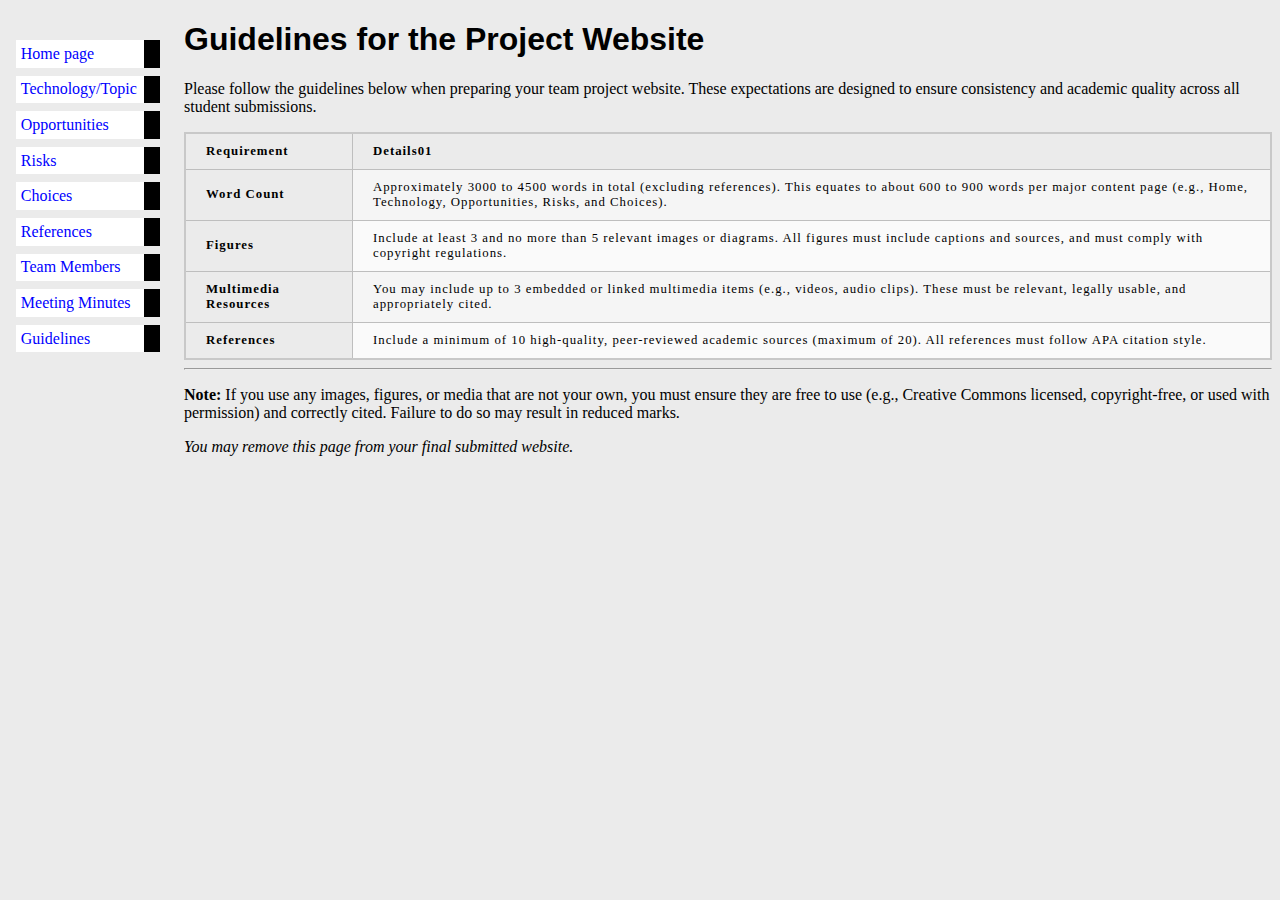
<file: misc/guidelines.html>
<!DOCTYPE html PUBLIC "-//W3C//DTD HTML 4.01//EN">
<html>

<head>
	<meta charset="UTF-8">
	<title>Guidelines</title>
	<link rel="stylesheet" href="../styles/minimal-table.css" type="text/css">
</head>

<body>
	<!-- Site navigation menu -->
	<ul class="navbar">
		<li><a href="../index.html">Home page</a></li>
		<li><a href="topic.html">Technology/Topic</a></li>
		<li><a href="opportunities.html">Opportunities</a></li>
		<li><a href="risks.html">Risks</a></li>
		<li><a href="choices.html">Choices</a></li>
		<li><a href="references.html">References</a></li>
		<li><a href="team-members.html">Team Members</a></li>
		<li><a href="meetings.html">Meeting Minutes</a></li>
		<li><a href="guidelines.html">Guidelines</a></li>
	</ul>

	<h1>Guidelines for the Project Website</h1>

	<p>
		Please follow the guidelines below when preparing your team project website. These expectations are designed to
		ensure consistency and academic quality across all student submissions.
	</p>

	<table>
		<thead>
			<tr>
				<th>Requirement</th>
				<th>Details01</th>
			</tr>
		</thead>
		<tbody>
			<tr>
				<th scope="row">Word Count</th>
				<td>Approximately 3000 to 4500 words in total (excluding references). This equates to about 600 to 900
					words per major content page (e.g., Home, Technology, Opportunities, Risks, and Choices).</td>
			</tr>
			<tr>
				<th scope="row">Figures</th>
				<td>Include at least 3 and no more than 5 relevant images or diagrams. All figures must include captions
					and sources, and must comply with copyright regulations.</td>
			</tr>
			<tr>
				<th scope="row">Multimedia Resources</th>
				<td>You may include up to 3 embedded or linked multimedia items (e.g., videos, audio clips). These must
					be relevant, legally usable, and appropriately cited.</td>
			</tr>
			<tr>
				<th scope="row">References</th>
				<td>Include a minimum of 10 high-quality, peer-reviewed academic sources (maximum of 20). All references
					must follow APA citation style.</td>
			</tr>
		</tbody>
	</table>

	<hr>

	<p>
		<strong>Note:</strong> If you use any images, figures, or media that are not your own, you must ensure they are free
		to use (e.g., Creative Commons licensed, copyright-free, or used with permission) and correctly cited.
		Failure to do so may result in reduced marks.
	</p>

	<p><em>You may remove this page from your final submitted website.</em></p>

</body>

</html>
</file>
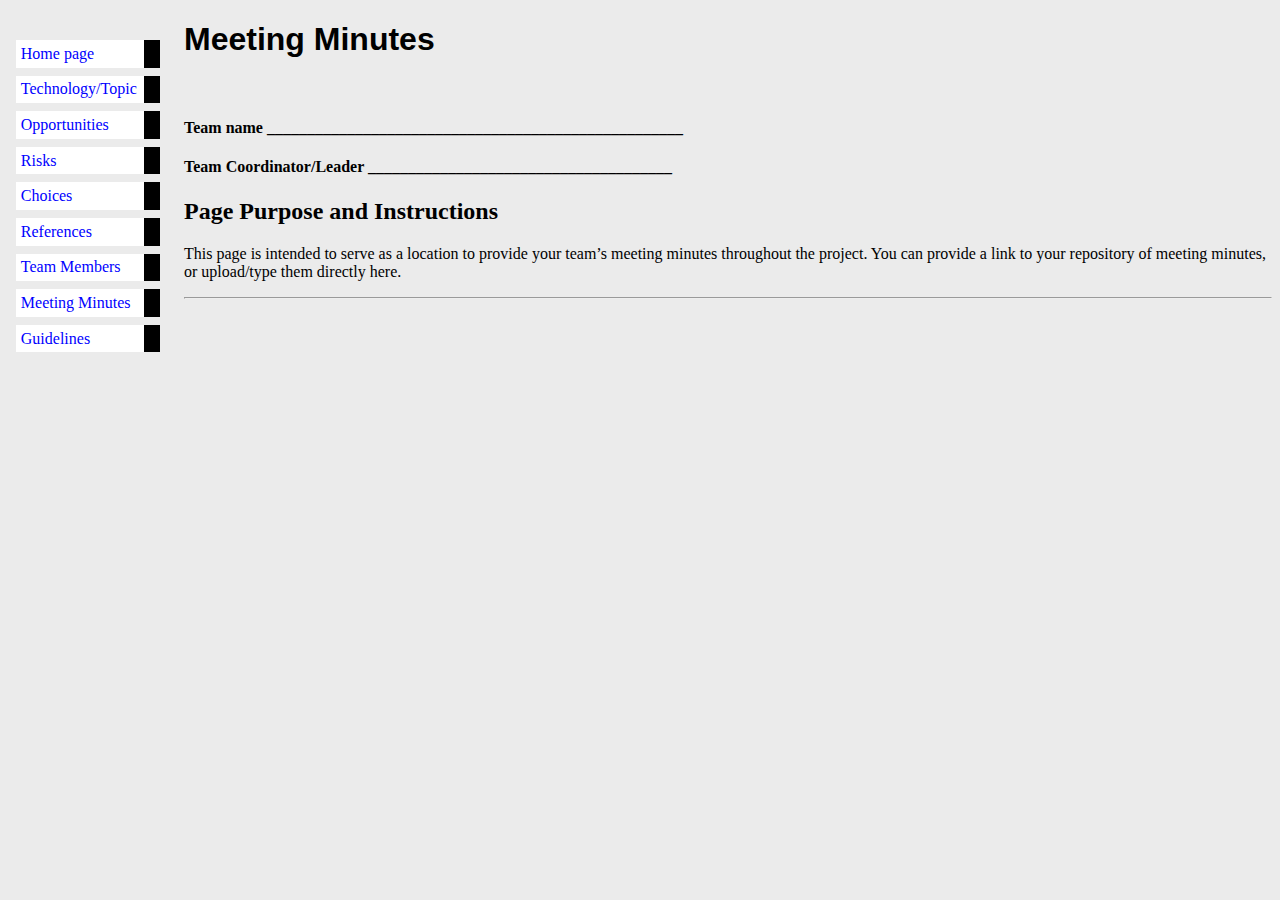
<file: misc/meetings.html>
<!DOCTYPE html PUBLIC "-//W3C//DTD HTML 4.01//EN">
<html>

<head>
  <meta charset="UTF-8">
  <title>guidelines</title>
  <link rel="stylesheet" href="../styles/minimal-table.css" type="text/css">
  
</head>

<body>
  <!-- Site navigation menu -->
  <ul class="navbar">
		<li><a href="../index.html">Home page</a></li>
		<li><a href="topic.html">Technology/Topic</a></li>
		<li><a href="opportunities.html">Opportunities</a></li>
		<li><a href="risks.html">Risks</a></li>
		<li><a href="choices.html">Choices</a></li>
		<li><a href="references.html">References</a></li>
		<li><a href="team-members.html">Team Members</a></li>
		<li><a href="meetings.html">Meeting Minutes</a></li>
		<li><a href="guidelines.html">Guidelines</a></li>
	</ul>




  <h1>Meeting Minutes</h1><br>


  <h4>
    <p>Team name ____________________________________________________</p>
  </h4>

  <h4>
    <p>Team Coordinator/Leader ______________________________________</p>
  </h4>

  <h2>Page Purpose and Instructions</h2>

  <p>This page is intended to serve as a location to provide your team’s meeting minutes throughout the project. You can
    provide a link to your repository of meeting minutes, or upload/type them directly here.</p>

  <a href="https://canvas.aut.ac.nz/courses/1048/discussion_topics/3449" Meeting Minutes Repository Alternative Link</a>



    <hr />
    <p>
      <!-- <h6><em>Note: the preferred option will be to replace these links in your site with equivalent links to your
          repository e.g. Canvas discussion Board pages or Dropbox links</h6></em> -->
    </p>
</body>

</html>
</file>
<file: styles/mystyles.css>
body {
   padding-left: 11em;
   font-family: Georgia, "Times New Roman",
          Times, serif;
		  color: rgb(0, 0, 0);
    background-color: #ebebeb }
	 ul.navbar {
    list-style-type: none;
    padding: 0;
    margin: 0;
	position: absolute;
    top: 2em;
    left: 1em;
    width: 10em }
	h1 {
    font-family: Helvetica, Geneva, Arial,
          SunSans-Regular, sans-serif }
		ul.navbar li {
    background: white;
    margin: 0.5em 0;
    padding: 0.3em;
    border-right: 1em solid black }
  ul.navbar a {
    text-decoration: none }
  a:link {
    color: rgb(0, 0, 0) }
  a:visited {
    color: rgb(21, 0, 255) }
	address {
    margin-top: 1em;
    padding-top: 1em;
    border-top: thin dotted }
</file>
<file: styles/minimal-table.css>
body {


font-family: sans-serif;
padding-left: 11em;
   font-family: Georgia, "Times New Roman",
          Times, serif;
		  color: rgb(0, 0, 0);
    background-color: #ebebeb}
	  ul.navbar {
     list-style-type: none;
    padding: 0;
    margin: 0;
	position: absolute;
    top: 2em;
    left: 1em;
    width: 9em }
	h1 {
  font-family: Helvetica, Geneva, Arial,
        SunSans-Regular, sans-serif }
ul.navbar li {
  background: white;
  margin: 0.5em 0;
  padding: 0.3em;
  border-right: 1em solid black }
ul.navbar a {
  text-decoration: none }
a:link {
  color: blue }
a:visited {
  color: purple }
address {
  margin-top: 1em;
  padding-top: 1em;
  border-top: thin dotted }
table {
  border-collapse: collapse;
  border: 2px solid rgb(200,200,200);
  letter-spacing: 1px;
  font-size: 0.8rem;
}

td, th {
  border: 1px solid rgb(190,190,190);
  padding: 10px 20px;
}

th {
  background-color: rgb(235,235,235);
  text-align: left;
}

td {
  text-align: left;
}

tr:nth-child(even) td {
  background-color: rgb(250,250,250);
}

tr:nth-child(odd) td {
  background-color: rgb(245,245,245);
}

caption {
  padding: 10px;
}
</file>
